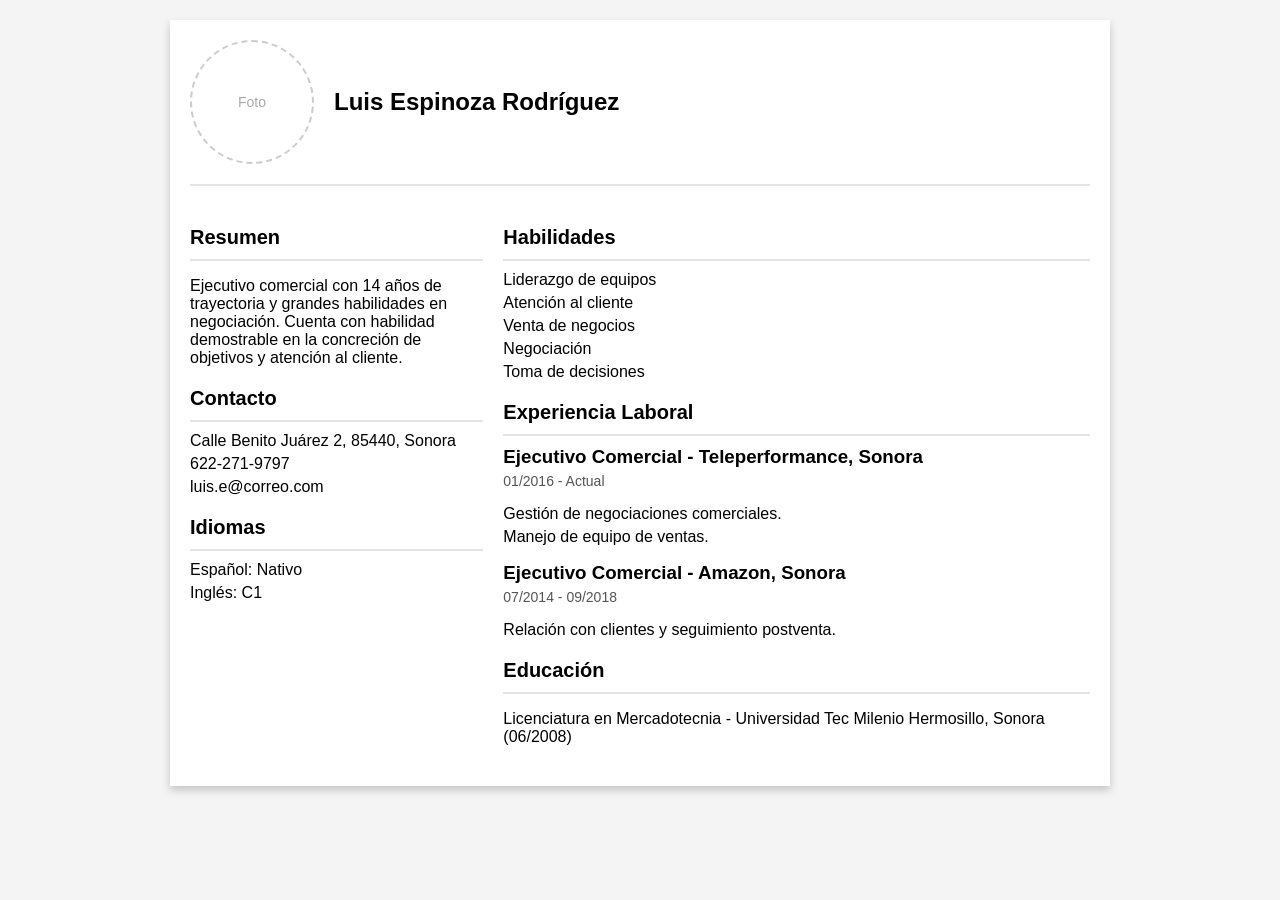
<file: index.html.html>
<!DOCTYPE html>
<html lang="es">
<head>
    <meta charset="UTF-8">
    <meta name="viewport" content="width=device-width, initial-scale=1.0">
    <title>Currículum Vitae</title>
    <style>
        body {
            font-family: Arial, sans-serif;
            margin: 0;
            padding: 0;
            background-color: #f4f4f4;
        }
        .container {
            width: 80%;
            max-width: 900px;
            margin: 20px auto;
            background: #ffffff;
            padding: 20px;
            box-shadow: 0 4px 8px rgba(0, 0, 0, 0.2);
            display: grid;
            grid-template-columns: 1fr 2fr;
            gap: 20px;
        }
        .header {
            grid-column: span 2;
            display: flex;
            align-items: center;
            border-bottom: 2px solid #e4e4e4;
            padding-bottom: 20px;
        }
        .photo {
            width: 120px;
            height: 120px;
            border: 2px dashed #ccc;
            border-radius: 50%;
            display: flex;
            justify-content: center;
            align-items: center;
            font-size: 14px;
            color: #aaa;
            margin-right: 20px;
        }
        .header h1 {
            margin: 0;
            font-size: 24px;
        }
        .section h2 {
            font-size: 20px;
            border-bottom: 2px solid #e4e4e4;
            padding-bottom: 10px;
            margin-bottom: 10px;
        }
        .section {
            margin: 20px 0;
        }
        .contact-info, .skills, .languages {
            margin: 10px 0;
        }
        .list {
            list-style: none;
            padding: 0;
        }
        .list li {
            margin-bottom: 5px;
        }
        .experience {
            margin-bottom: 15px;
        }
        .experience h3 {
            margin: 0 0 5px;
        }
        .experience p {
            margin: 0;
            font-size: 14px;
            color: #555;
        }
    </style>
</head>
<body>
    <div class="container">
        <div class="header">
            <div class="photo">Foto</div>
            <div>
                <h1>Luis Espinoza Rodríguez</h1>
            </div>
        </div>

        <div>
            <div class="section">
                <h2>Resumen</h2>
                <p>Ejecutivo comercial con 14 años de trayectoria y grandes habilidades en negociación. Cuenta con habilidad demostrable en la concreción de objetivos y atención al cliente.</p>
            </div>

            <div class="section">
                <h2>Contacto</h2>
                <ul class="list contact-info">
                    <li>Calle Benito Juárez 2, 85440, Sonora</li>
                    <li>622-271-9797</li>
                    <li>luis.e@correo.com</li>
                </ul>
            </div>

            <div class="section">
                <h2>Idiomas</h2>
                <ul class="list languages">
                    <li>Español: Nativo</li>
                    <li>Inglés: C1</li>
                </ul>
            </div>
        </div>

        <div>
            <div class="section">
                <h2>Habilidades</h2>
                <ul class="list skills">
                    <li>Liderazgo de equipos</li>
                    <li>Atención al cliente</li>
                    <li>Venta de negocios</li>
                    <li>Negociación</li>
                    <li>Toma de decisiones</li>
                </ul>
            </div>

            <div class="section">
                <h2>Experiencia Laboral</h2>
                <div class="experience">
                    <h3>Ejecutivo Comercial - Teleperformance, Sonora</h3>
                    <p>01/2016 - Actual</p>
                    <ul class="list">
                        <li>Gestión de negociaciones comerciales.</li>
                        <li>Manejo de equipo de ventas.</li>
                    </ul>
                </div>
                <div class="experience">
                    <h3>Ejecutivo Comercial - Amazon, Sonora</h3>
                    <p>07/2014 - 09/2018</p>
                    <ul class="list">
                        <li>Relación con clientes y seguimiento postventa.</li>
                    </ul>
                </div>
            </div>

            <div class="section">
                <h2>Educación</h2>
                <p>Licenciatura en Mercadotecnia - Universidad Tec Milenio Hermosillo, Sonora (06/2008)</p>
            </div>
        </div>
    </div>
</body>
</html>
</file>
